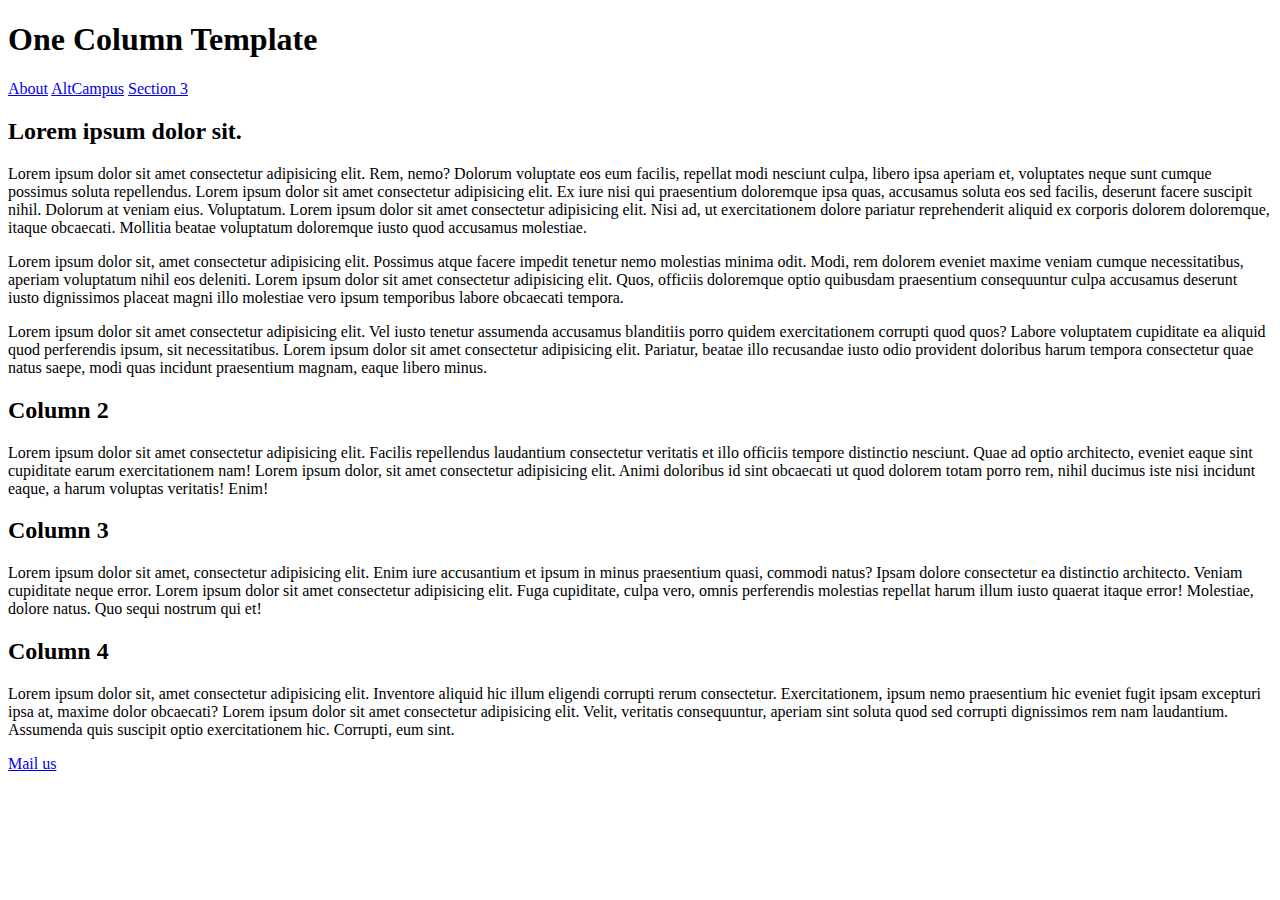
<file: pair-programming/index.html>
<!DOCTYPE html>
<html lang="en">
    <head>
        <meta charset="UTF-8">
        <meta name="viewport" content="width=device-width, initial-scale=1.0">
        <title>Pair programming</title>
    </head>
    <body>
    <h1> One Column Template</h1>
        <header>
            <nav>
            <a href="about.html">About</a> 
            <a href="https://altcampus.io/">AltCampus</a>
            <a href="#Column3">Section 3</a>
            </nav> 
        </header>
        <main>
            <section>
                <div>
                <h2>Lorem ipsum dolor sit.</h2>
                <p>Lorem ipsum dolor sit amet consectetur adipisicing elit. Rem, nemo? Dolorum voluptate eos eum facilis, repellat modi nesciunt culpa, libero ipsa aperiam et, voluptates neque sunt cumque possimus soluta repellendus. Lorem ipsum dolor sit amet consectetur adipisicing elit. Ex iure nisi qui praesentium doloremque ipsa quas, accusamus soluta eos sed facilis, deserunt facere suscipit nihil. Dolorum at veniam eius. Voluptatum. Lorem ipsum dolor sit amet consectetur adipisicing elit. Nisi ad, ut exercitationem dolore pariatur reprehenderit aliquid ex corporis dolorem doloremque, itaque obcaecati. Mollitia beatae voluptatum doloremque iusto quod accusamus molestiae.</p>
                <p2>Lorem ipsum dolor sit, amet consectetur adipisicing elit. Possimus atque facere impedit tenetur nemo molestias minima odit. Modi, rem dolorem eveniet maxime veniam cumque necessitatibus, aperiam voluptatum nihil eos deleniti. Lorem ipsum dolor sit amet consectetur adipisicing elit. Quos, officiis doloremque optio quibusdam praesentium consequuntur culpa accusamus deserunt iusto dignissimos placeat magni illo molestiae vero ipsum temporibus labore obcaecati tempora.</p2>
                <p>Lorem ipsum dolor sit amet consectetur adipisicing elit. Vel iusto tenetur assumenda accusamus blanditiis porro quidem exercitationem corrupti quod quos? Labore voluptatem cupiditate ea aliquid quod perferendis ipsum, sit necessitatibus. Lorem ipsum dolor sit amet consectetur adipisicing elit. Pariatur, beatae illo recusandae iusto odio provident doloribus harum tempora consectetur quae natus saepe, modi quas incidunt praesentium magnam, eaque libero minus.</p>
                </div> 
                <div>
                    <h2>Column 2</h2>
                    <p>Lorem ipsum dolor sit amet consectetur adipisicing elit. Facilis repellendus laudantium consectetur veritatis et illo officiis tempore distinctio nesciunt. Quae ad optio architecto, eveniet eaque sint cupiditate earum exercitationem nam! Lorem ipsum dolor, sit amet consectetur adipisicing elit. Animi doloribus id sint obcaecati ut quod dolorem totam porro rem, nihil ducimus iste nisi incidunt eaque, a harum voluptas veritatis! Enim!</p>
                </div>
                <div>
                    <h2 id="Column3">Column 3</h2>
                    <p>Lorem ipsum dolor sit amet, consectetur adipisicing elit. Enim iure accusantium et ipsum in minus praesentium quasi, commodi natus? Ipsam dolore consectetur ea distinctio architecto. Veniam cupiditate neque error. Lorem ipsum dolor sit amet consectetur adipisicing elit. Fuga cupiditate, culpa vero, omnis perferendis molestias repellat harum illum iusto quaerat itaque error! Molestiae, dolore natus. Quo sequi nostrum qui et!</p>
                </div>
                <div>
                    <h2>Column 4</h2>
                    <p>Lorem ipsum dolor sit, amet consectetur adipisicing elit. Inventore aliquid hic illum eligendi corrupti rerum consectetur. Exercitationem, ipsum nemo praesentium hic eveniet fugit ipsam excepturi ipsa at, maxime dolor obcaecati? Lorem ipsum dolor sit amet consectetur adipisicing elit. Velit, veritatis consequuntur, aperiam sint soluta quod sed corrupti dignissimos rem nam laudantium. Assumenda quis suscipit optio exercitationem hic. Corrupti, eum sint.</p>
                </div>
            </section>
        </main>
        <footer>
            <a href="mailto:hello@altcampus.io?subject=Requesting%20for%20request&body=Action%20on%20request%20Awaits?">Mail us</a> 
        </footer>

        
    </body>
</html>
</file>
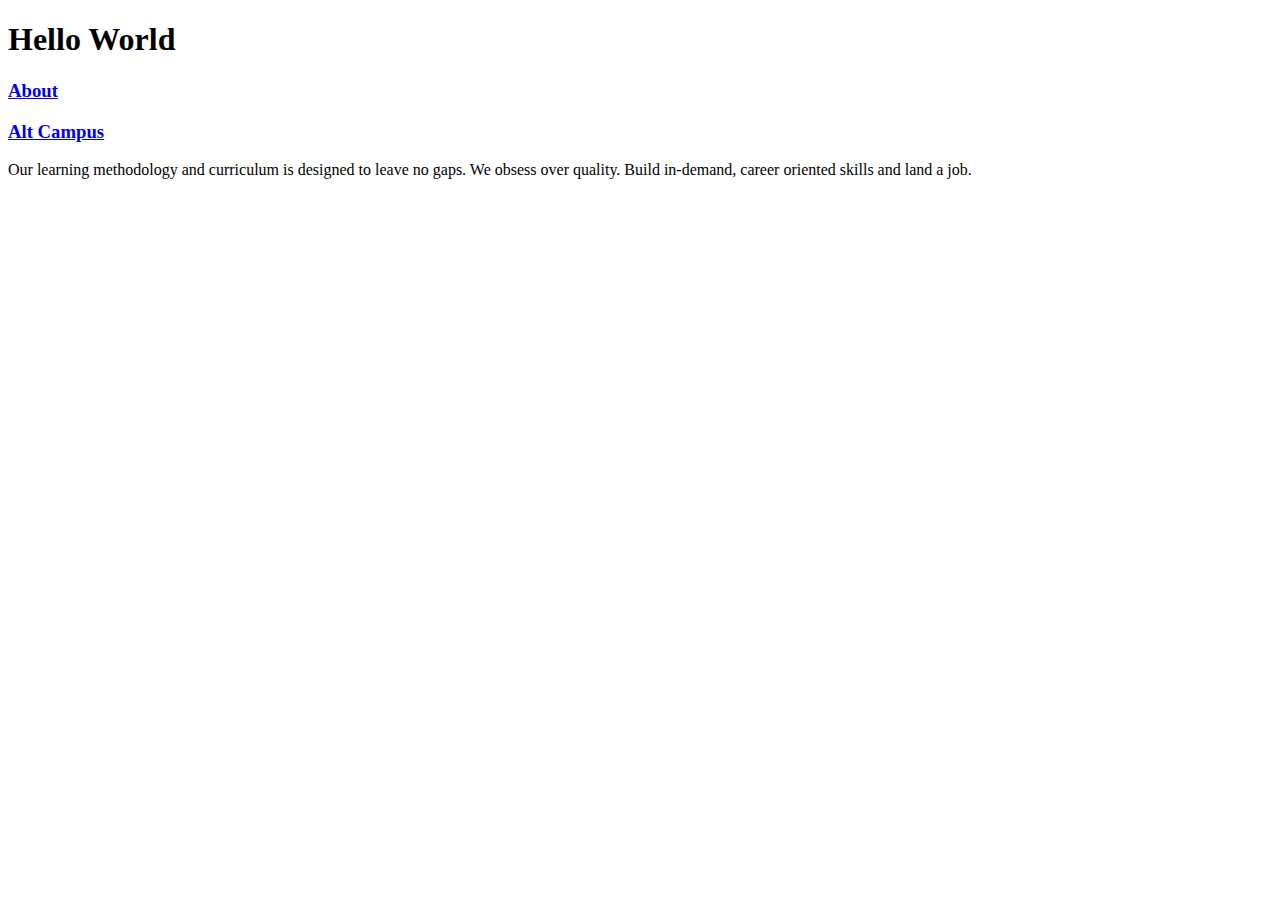
<file: excercise-3/excercise-3b-1/index.html>
<!DOCTYPE html>
<html lang="en">
<head>
    <meta charset="UTF-8">
    <meta name="viewport" content="width=device-width, initial-scale=1.0">
    <title>trial</title>
</head>
<h1>Hello World</h1>
<h3><a href="about.html">About</a></h3>
<h3><a href=" https://altcampus.io/" target="_blank">Alt Campus</a>
</h3>
<p id="about">Our learning methodology and curriculum is designed to leave no gaps. We obsess over quality.

    Build in-demand, career oriented skills and land a job.</p>
</body>
</html>
</file>
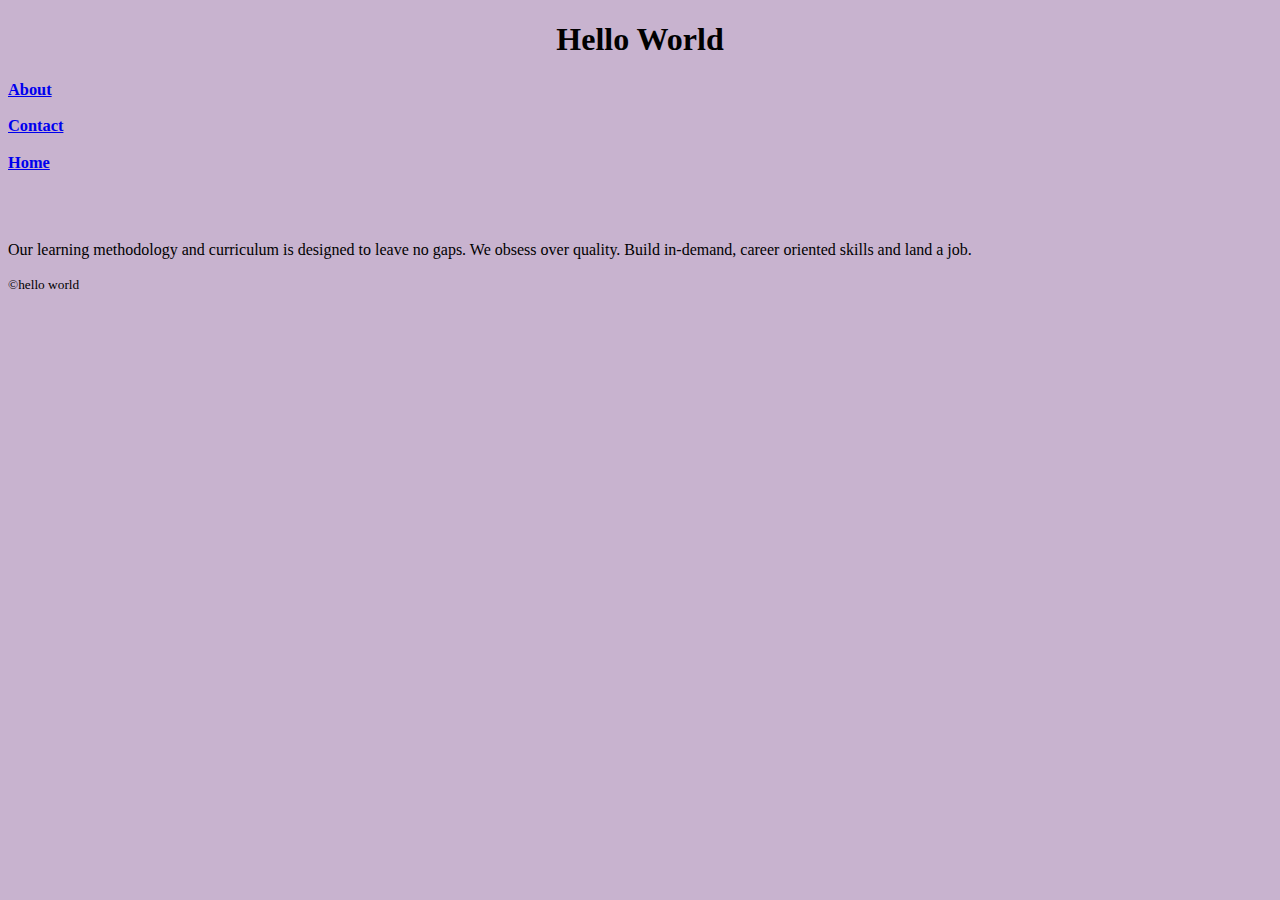
<file: excercise-3/excercise-3b/index.html>
<!DOCTYPE html>
<html lang="en">
    <head>
        <meta charset="UTF-8">
        <meta name="viewport" content="width=device-width, initial-scale=1.0">
        <title>trial</title>
        <link rel="stylesheet" href="style.css">
    </head>
    <body class="hello">
        <header>
        <h1>Hello World</h1>
        <div class="one">
        <h3><a href="about.html">About</a></h3>
        <h3><a href="contact.html">Contact</a>
        </h3>
        <h3><a href="index.html">Home</a></h3>
        </div>
        </header> 
    <br> <br> 
    <p id="about">Our learning methodology and curriculum is designed to leave no gaps. We obsess over quality. Build in-demand, career oriented skills and land a job.</p>
         <footer>
            <small>&copy;hello world</small>
        </footer>
    </body>
</html>
</file>
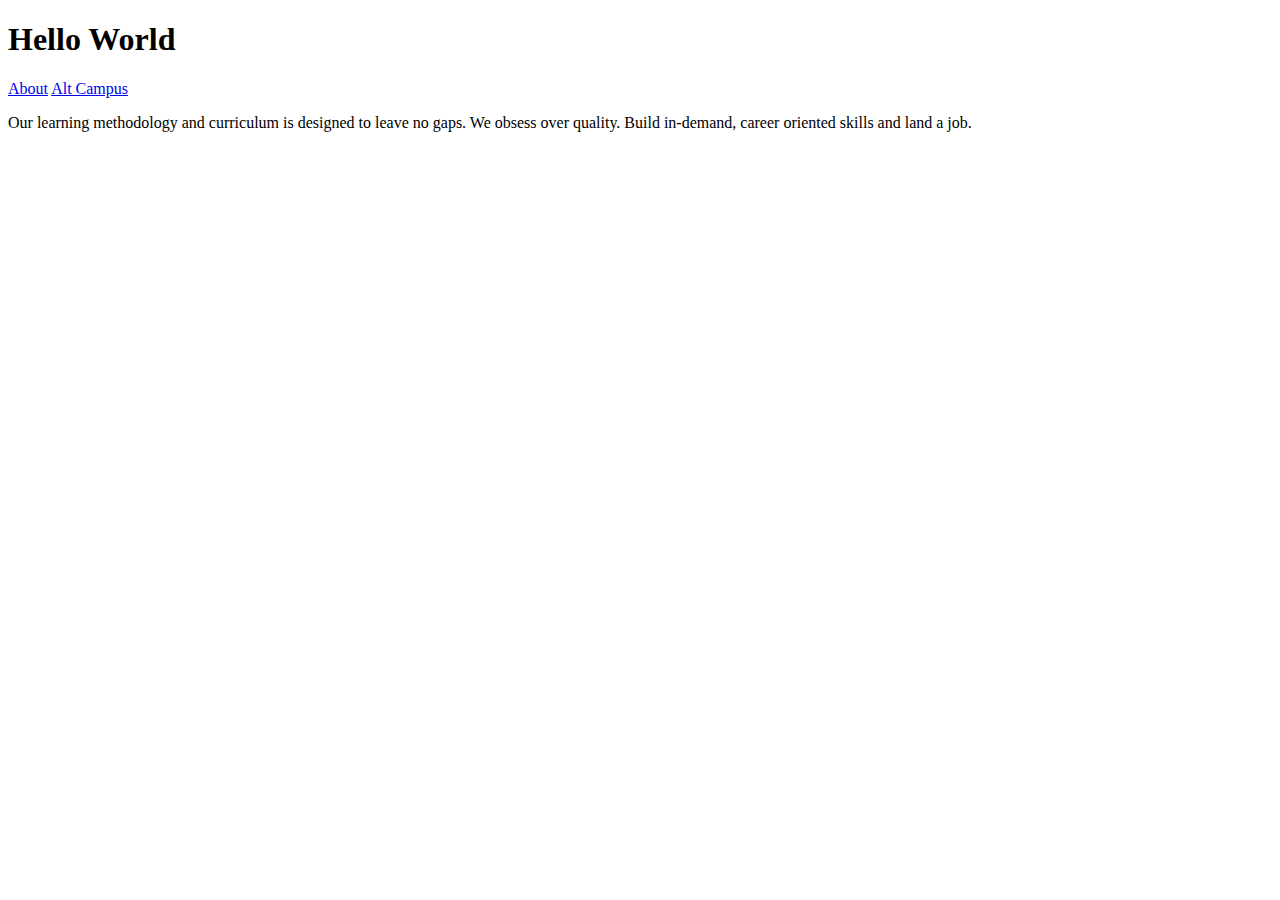
<file: excercise-3/exercise-3a/index.html>
<!DOCTYPE html>
<html lang="en">
    <head>
        <meta charset="UTF-8">
        <meta name="viewport" content="width=device-width, initial-scale=1.0">
        <title>heya</title>   
    </head>
    <body>
        <h1>Hello World</h1>
        <a href="about.html">About</a>
        <a href=" https://altcampus.io/" target="_blank">Alt Campus</a>
        <p id="about">Our learning methodology and curriculum is designed to leave no gaps. We obsess over quality. Build in-demand, career oriented skills and land a job.</p>
    </body>
</html>
</file>
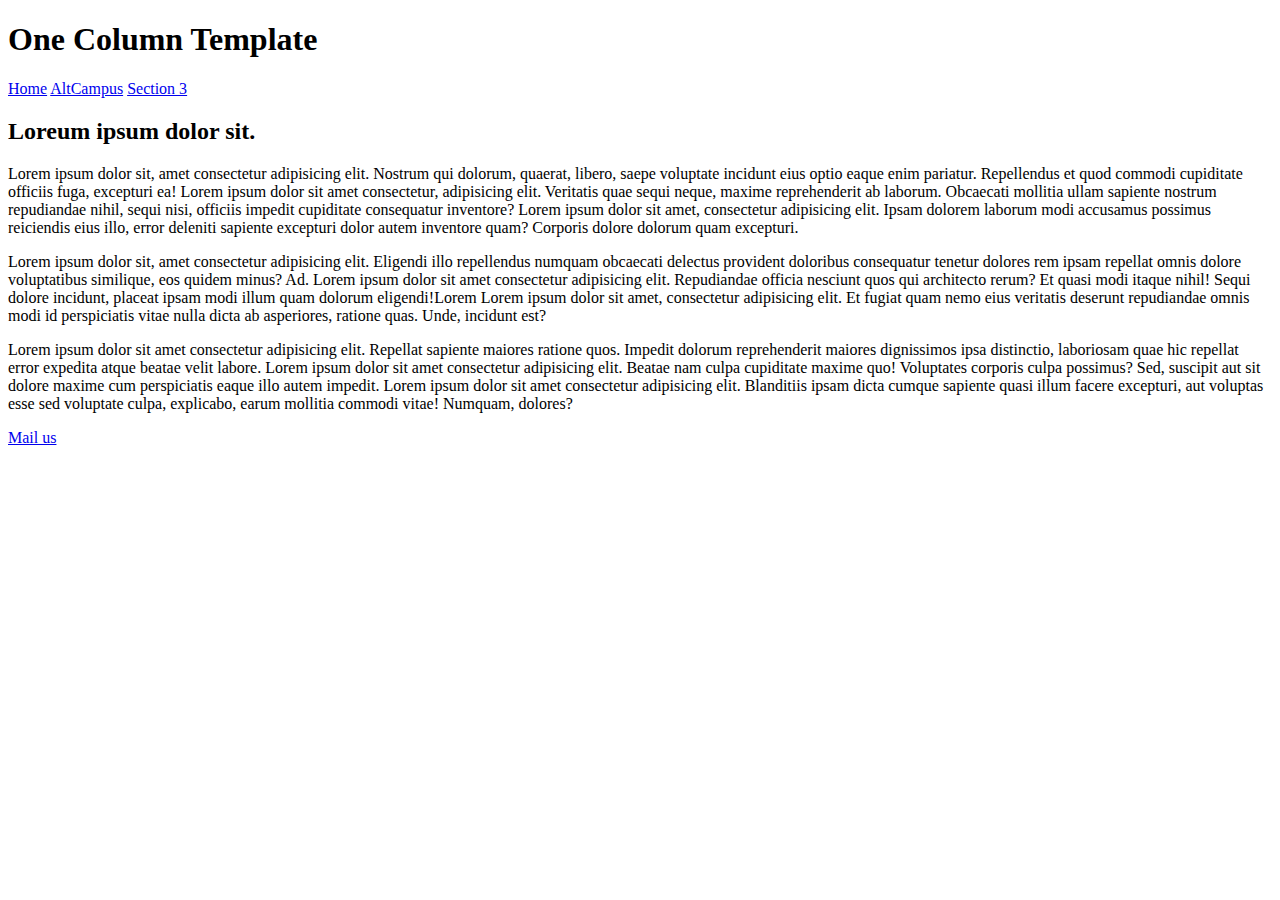
<file: pair-programming/about.html>
<!DOCTYPE html>
<html lang="en">
    <head>
        <meta charset="UTF-8">
        <meta name="viewport" content="width=device-width, initial-scale=1.0">
        <title>Pair programming</title>
    </head>
    <body>
    <h1> One Column Template</h1>
        <header>
            <nav>
            <a href="index.html">Home</a> 
            <a href="https://altcampus.io/">AltCampus</a>
            <a href="index.html/#Column3">Section 3</a>
            </nav> 
        </header>
        <main>
            <div>
                <h2>Loreum ipsum dolor sit.</h2>
                <p>Lorem ipsum dolor sit, amet consectetur adipisicing elit. Nostrum qui dolorum, quaerat, libero, saepe voluptate incidunt eius optio eaque enim pariatur. Repellendus et quod commodi cupiditate officiis fuga, excepturi ea! Lorem ipsum dolor sit amet consectetur, adipisicing elit. Veritatis quae sequi neque, maxime reprehenderit ab laborum. Obcaecati mollitia ullam sapiente nostrum repudiandae nihil, sequi nisi, officiis impedit cupiditate consequatur inventore? Lorem ipsum dolor sit amet, consectetur adipisicing elit. Ipsam dolorem laborum modi accusamus possimus reiciendis eius illo, error deleniti sapiente excepturi dolor autem inventore quam? Corporis dolore dolorum quam excepturi.</p>
            </div>
            <div>
                <p>Lorem ipsum dolor sit, amet consectetur adipisicing elit. Eligendi illo repellendus numquam obcaecati delectus provident doloribus consequatur tenetur dolores rem ipsam repellat omnis dolore voluptatibus similique, eos quidem minus? Ad. Lorem ipsum dolor sit amet consectetur adipisicing elit. Repudiandae officia nesciunt quos qui architecto rerum? Et quasi modi itaque nihil! Sequi dolore incidunt, placeat ipsam modi illum quam dolorum eligendi!Lorem Lorem ipsum dolor sit amet, consectetur adipisicing elit. Et fugiat quam nemo eius veritatis deserunt repudiandae omnis modi id perspiciatis vitae nulla dicta ab asperiores, ratione quas. Unde, incidunt est?</p>
            </div>
            <div>
                <p>Lorem ipsum dolor sit amet consectetur adipisicing elit. Repellat sapiente maiores ratione quos. Impedit dolorum reprehenderit maiores dignissimos ipsa distinctio, laboriosam quae hic repellat error expedita atque beatae velit labore. Lorem ipsum dolor sit amet consectetur adipisicing elit. Beatae nam culpa cupiditate maxime quo! Voluptates corporis culpa possimus? Sed, suscipit aut sit dolore maxime cum perspiciatis eaque illo autem impedit. Lorem ipsum dolor sit amet consectetur adipisicing elit. Blanditiis ipsam dicta cumque sapiente quasi illum facere excepturi, aut voluptas esse sed voluptate culpa, explicabo, earum mollitia commodi vitae! Numquam, dolores?</p>
            </div>

        </main>
        <footer>
            <a href="mailto:hello@altcampus.io?subject=Requesting%20for%20request&body=Action%20on%20request%20Awaits?">Mail us</a> 
        </footer>
</file>
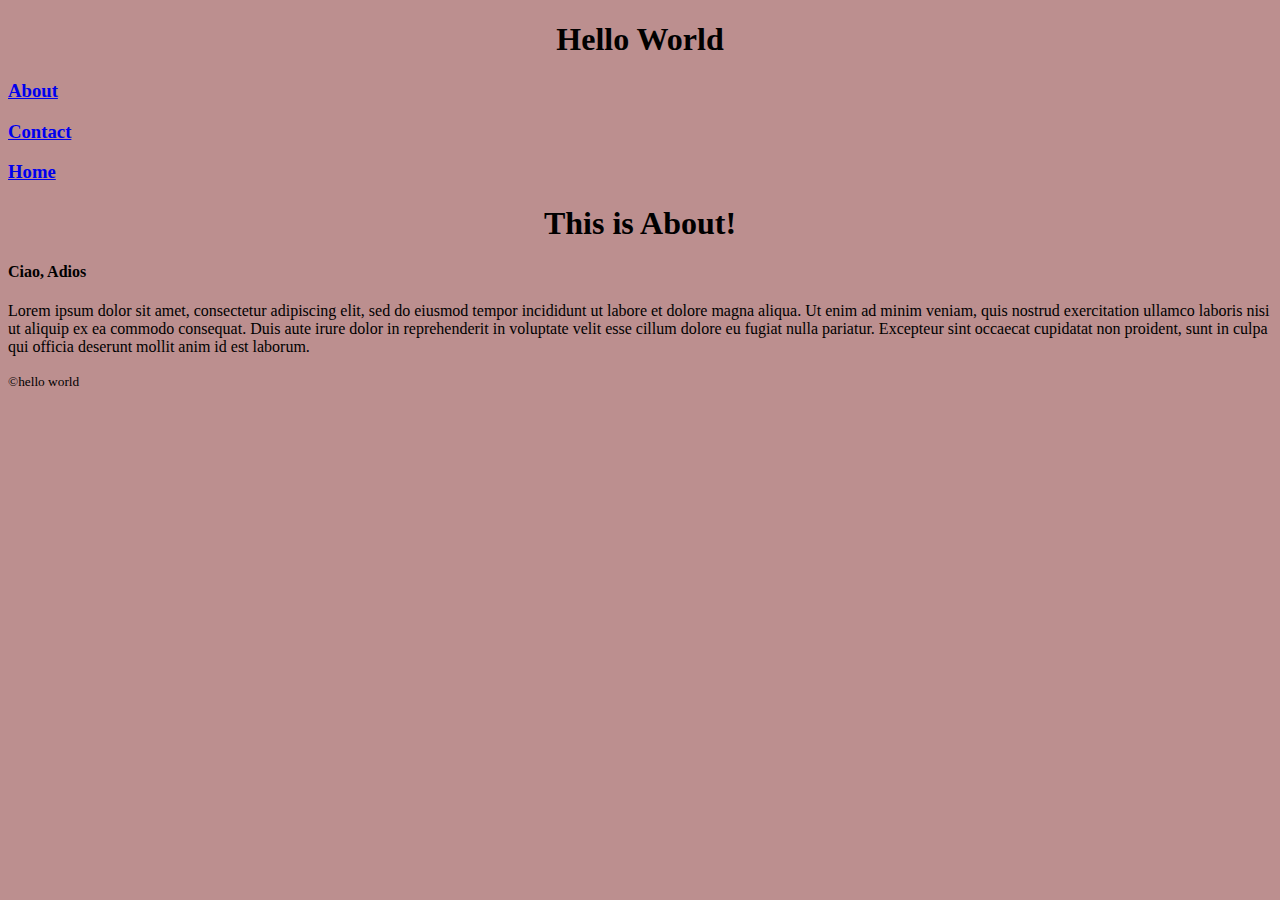
<file: excercise-3/excercise-3b/about.html>
<!DOCTYPE html>
<html lang="en">
  <head>
      <meta charset="UTF-8">
      <meta name="viewport" content="width=device-width, initial-scale=1.0">
      <title>trial</title>
      <link rel="stylesheet" href="style.css">
  </head>
  <body class="define">
      <header>
        <h1>Hello World</h1>
        <h3><a href="about.html">About</a></h3>
        <h3><a href="contact.html">Contact</a>
        </h3>
        <h3><a href="index.html">Home</a></h3>
        </header> 
      <h1>This is About!</h1> 
      <h4 lang="es">Ciao, Adios</h4>
      <p>Lorem ipsum dolor sit amet, consectetur adipiscing elit, sed do eiusmod tempor incididunt ut labore et dolore magna aliqua. Ut enim ad minim veniam, quis nostrud exercitation ullamco laboris nisi ut aliquip ex ea commodo consequat. Duis aute irure dolor in reprehenderit in voluptate velit esse cillum dolore eu fugiat nulla pariatur. Excepteur sint occaecat cupidatat non proident, sunt in culpa qui officia deserunt mollit anim id est laborum.
      </p>

    <footer>
      <small>&copy;hello world</small>
    </footer>
  </body>
</html>
</file>
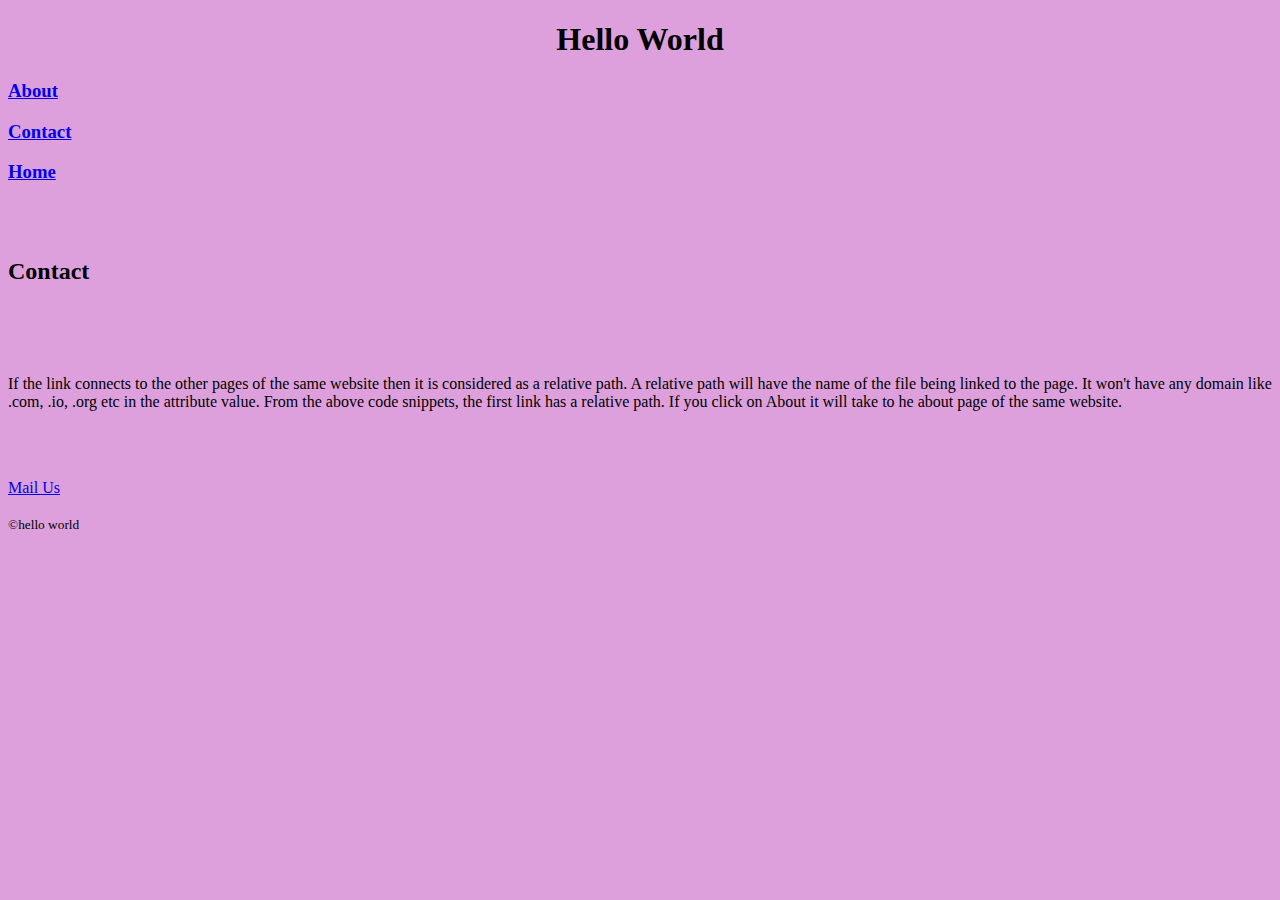
<file: excercise-3/excercise-3b/contact.html>
<!DOCTYPE html>
<html lang="en">
    <head>
        <meta charset="UTF-8">
        <meta name="viewport" content="width=device-width, initial-scale=1.0">
        <title>trial</title>
        <link rel="stylesheet" href="style.css">
    </head>
    <body class="specific">
        <header>
            <nav>
            <h1>Hello World</h1>
            <h3><a href="about.html">About</a></h3>
            <h3><a href="contact.html">Contact</a>
            </h3>
            <h3><a href="index.html">Home</a></h3>
           </nav> 
        </header> <br> <br> 
        <h2> Contact</h2> <br> <br> <br>
        <p>If the link connects to the other pages of the same website then it is considered as a relative path. A relative path will have the name of the file being linked to the page. It won't have any domain like .com, .io, .org etc in the attribute value. From the above code snippets, the first link has a relative path. If you click on About it will take to he about page of the same website. <p>
        <br> <br> 
        <footer>
            <a href="mailto:hello@altcampus.io?subject=Know%About%Alt%Campus">Mail Us</a>
        <br> <br>    <small>&copy;hello world</small>
        </footer>
        
    </body>
</html>
</file>
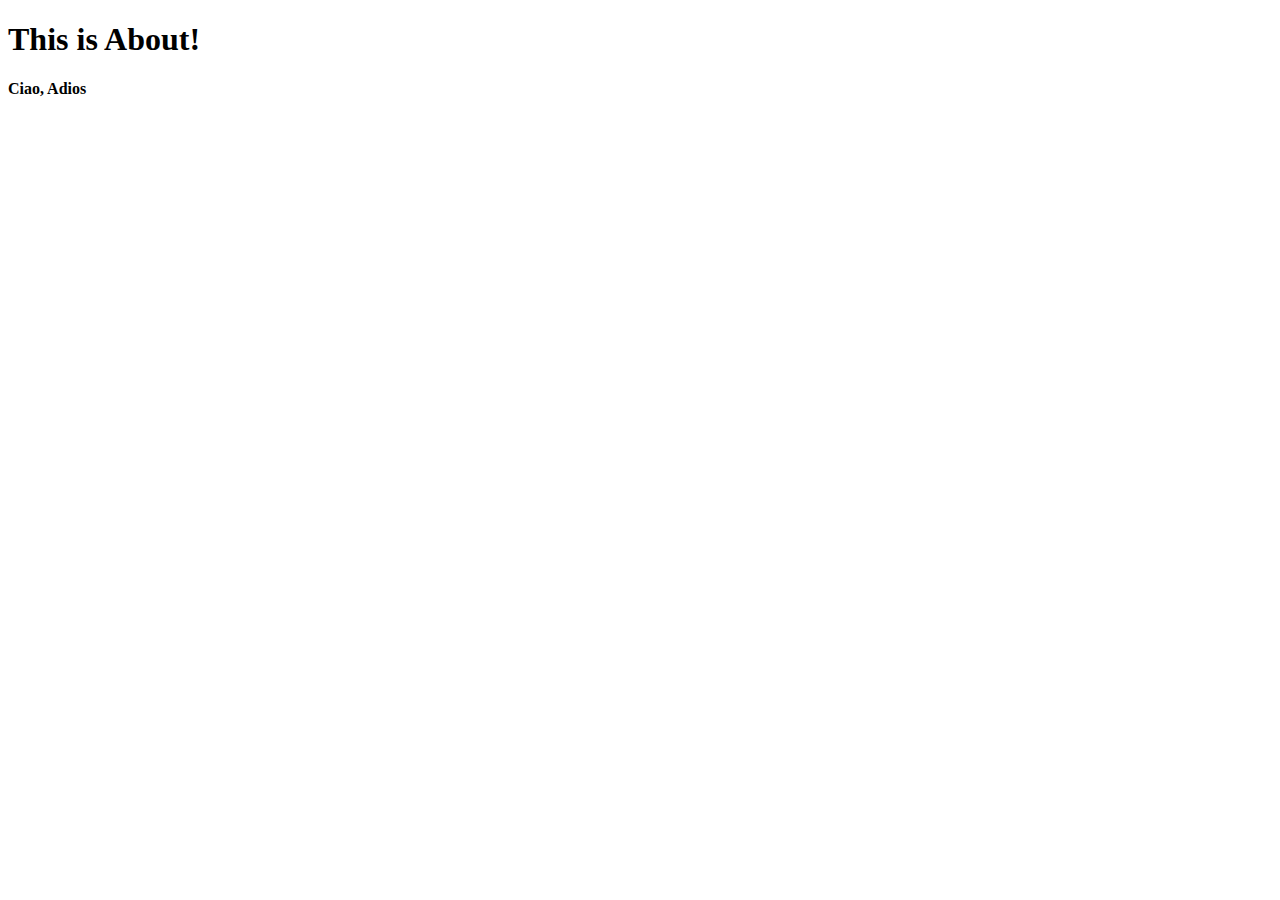
<file: excercise-3/exercise-3a/about.html>
<!DOCTYPE html>
<html lang="en">
  <head>
    <meta charset="UTF-8">
    <meta name="viewport" content="width=device-width, initial-scale=1.0">
    <title>Heya</title>
  </head>
  <body>
    <h1>This is About!</h1> 
    <h4 lang="es">Ciao, Adios</h4>
  </body>
</html>
</file>
<file: excercise-3/excercise-3b/style.css>
.hello {
    background-color: rgb(200, 179, 207);
    
}
.specific {
    background-color: plum;
}
.define {
    background-color: rosybrown;
}
.one {
    text-align: left;
    font-size: 14px;
}
h1 {
    text-align: center;
}
</file>
